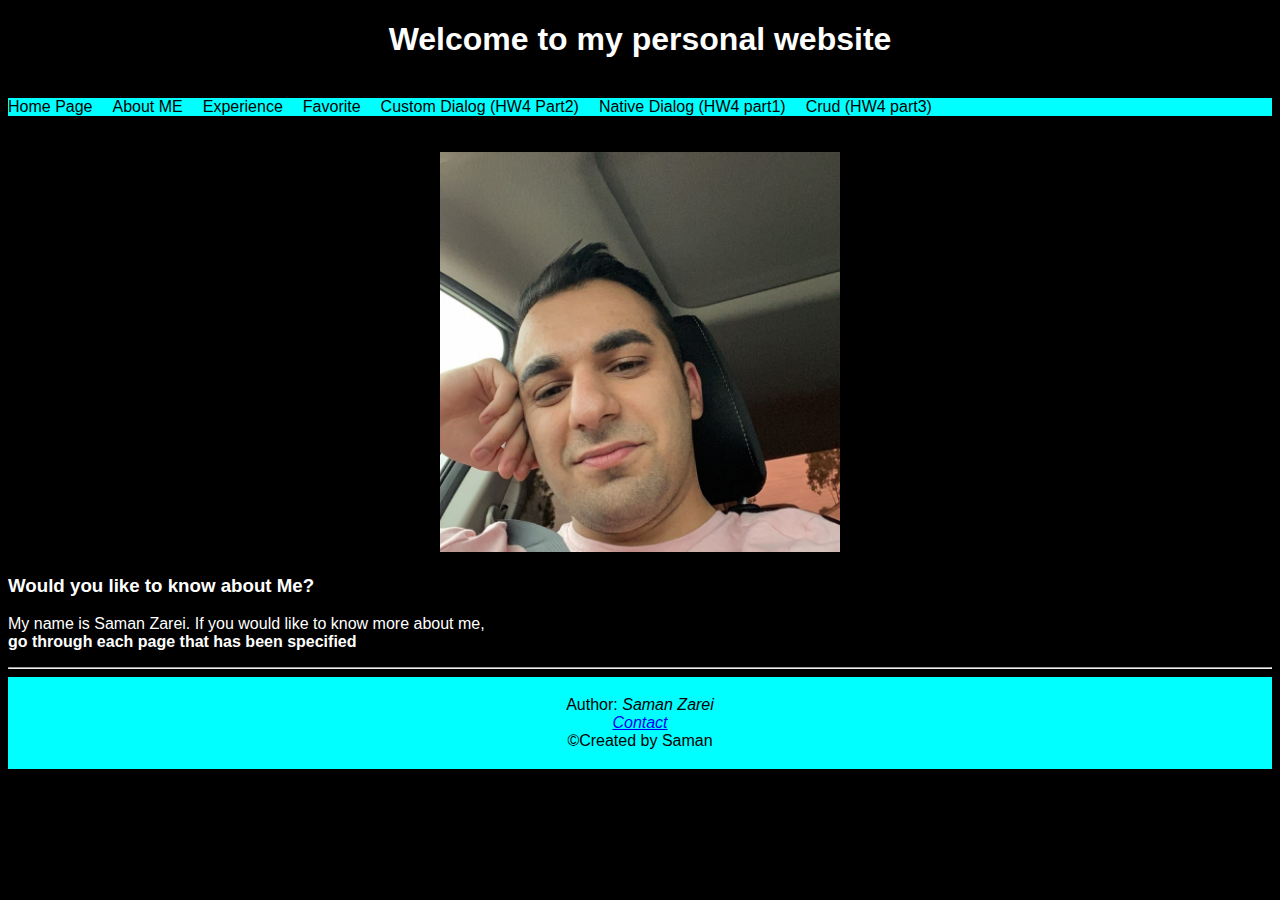
<file: index.html>
<!DOCTYPE html>
<html lang="en">

<head>
    <meta charset="utf-8">
    <meta name="description" content="Saman 's different aspects of life">
    <meta name="keywords" content="HTML, CSS, JavaScript">
    <meta name="author" content="Saman Zarei">
    <meta name="viewport" content="width=device-width, initial-scale=1.0">
    <title>This is home page</title>
    <link href="image/favicon.png" rel="icon"/>
    <link rel="stylesheet" href="stylePages/globalindex.css">
</head>

<body>

    <header>
        <h1 style="text-align: center;"> Welcome to my personal website</h1>
        <br />
        <nav id="links">
            <a href="https://samanhw4.netlify.app">Home Page</a>
            <a href="https://samanhw4.netlify.app/about.html">About ME</a>
            <a href="https://samanhw4.netlify.app/experience.html">Experience</a>
            <a href="https://samanhw4.netlify.app/favorite.html">Favorite</a>
            <a href="https://samanhw4.netlify.app/customdialog.html">Custom Dialog (HW4 Part2)</a>
            <a href="https://samanhw4.netlify.app/nativedialogs.html">Native Dialog (HW4 part1)</a>
            <a href="https://samanhw4.netlify.app/crud.html">Crud (HW4 part3)</a>
        </nav>
        <br />
        <br />
    </header>
    <main>
        <div id="intro">
            <picture>
                <source srcset="image/Symbolqq.jpg" media="(max-width: 800px)" width="200">
                <img src="image/Symbolqq.jpg" alt="Saman" width="400">
            </picture> 
        </div>
       <section> 
        <h3> Would you like to know about Me?</h3>
        <p>My name is Saman Zarei. If you would like to know more about me,<br> 
            <b>go through each page that has been specified</b>
        </p> 
        <hr/>
    </section>   
    </main>
    <footer>        
        <p>Author: <i>Saman Zarei</i><br>
        <a href="mailto:s1zarei@ucsd.edu"><em>Contact</em></a><br>
            &copy;Created by Saman</p>
    </footer>
</body>
</html>
</file>
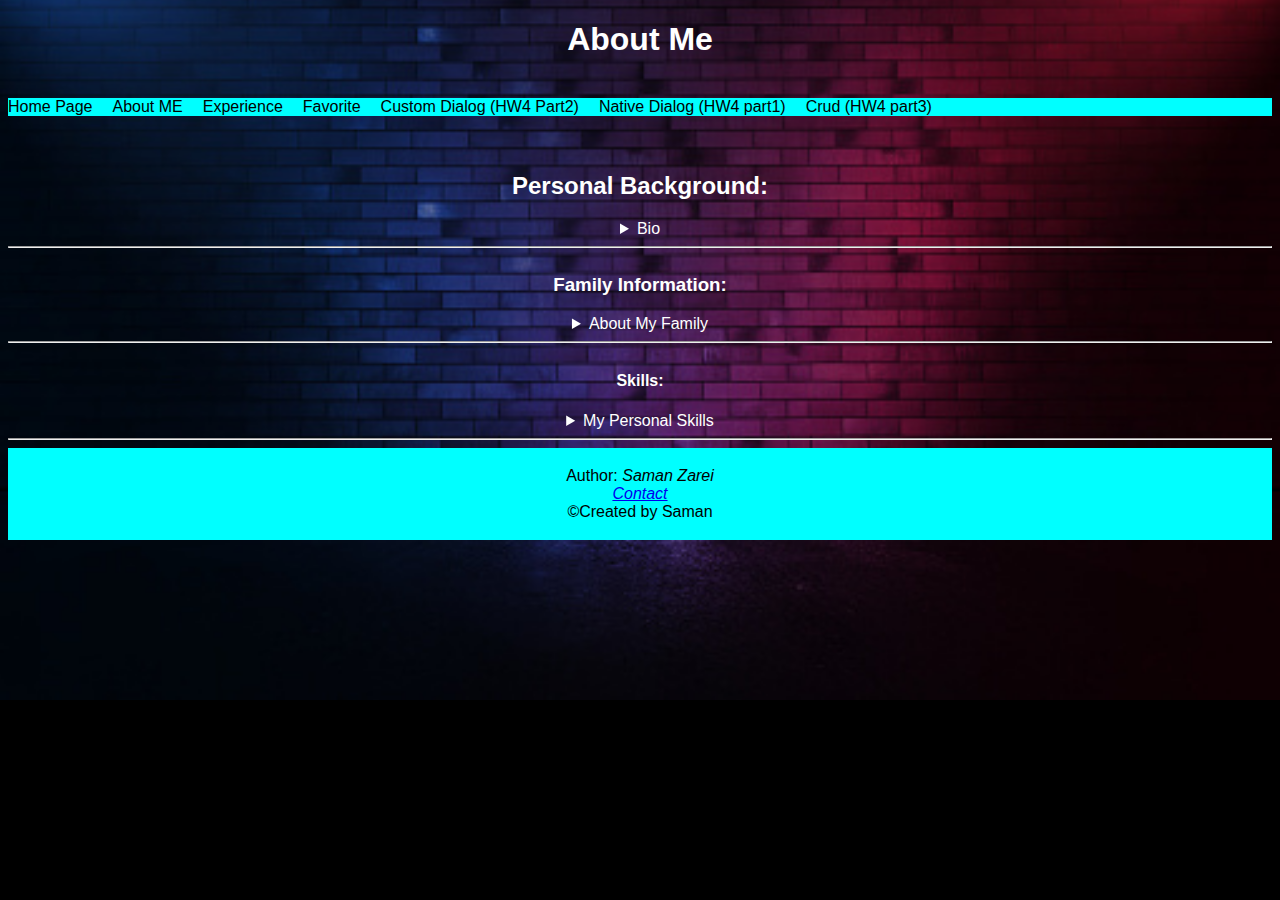
<file: about.html>
<!DOCTYPE html>
<html lang="en">
    
<head>
    <meta charset="utf-8">
    <meta name="description" content="Saman 's different aspects of life">
    <meta name="keywords" content="HTML, CSS, JavaScript">
    <meta name="author" content="Saman Zarei">
    <meta name="viewport" content="width=device-width, initial-scale=1.0">
    <title>This is about me page</title>
    <link href="image/favicon.png" rel="icon"/>
    <link rel="stylesheet" href="stylePages/globalAbout.css">
</head>

<body>

    <header>
        <h1 style="text-align: center;"> About Me</h1>
        <br />
        <nav id="links">
            <a href="https://samanhw4.netlify.app">Home Page</a>
            <a href="https://samanhw4.netlify.app/about.html">About ME</a>
            <a href="https://samanhw4.netlify.app/experience.html">Experience</a>
            <a href="https://samanhw4.netlify.app/favorite.html">Favorite</a>
            <a href="https://samanhw4.netlify.app/customdialog.html">Custom Dialog (HW4 Part2)</a>
            <a href="https://samanhw4.netlify.app/nativedialogs.html">Native Dialog (HW4 part1)</a>
            <a href="https://samanhw4.netlify.app/crud.html">Crud (HW4 part3)</a>
        </nav>
        <br />
        <br />
    </header>
    <main>
        <section id="personal">
            <h2>Personal Background:</h2>
            <details id="Bio">
                <summary>Bio</summary>
                <picture>
                    <source srcset="image/Childhood.jpg" media="(max-width: 800px)" width="200">
                    <img src="image/Childhood.jpg" alt="Saman" width="400">
                </picture> 
                <p>My name is Saman Zarei. I was born and grew up in Shiraz, Iran and I am 25 years old. <br />
                    I moved to USA 5 years ago as refugee. My favorite color is <span style="color: red;">RED</span> <br />
                    and my Favorite hobby is TV. I like soccer and my faqvorite team is Barcelona. <br />
                    I am trying to improve my skills and ability to become a software engineer <br />
                    since I am motivated computer science major.
                </p>
            </details>
        </section>
        <hr />
        
        <section id="Family_info">
            <h3>Family Information:</h3>
            <details id="family">
                <summary>About My Family</summary>
                <p>We are four people in my Family. My parents and my sister.<br />
                    My sister is 5 years older than me and she got married 5 years ago<br /> and she is not living with us anymore.
                    But I am living with my parents</p>
                    <p><b>In our family, here is our age accordingly:</b></p>
                    <ul>
                       <li><p>My dad is 60 years old</p></li>
                       <li><p>My mom is 55 years old</p></li>
                       <li><p>My sister is 30 years old</p></li>
                       <li><p>I am 25 years old</p></li>
                    </ul>
            </details>
        </section>
        <hr />
        <section id="skill">
            <h4>Skills:</h4>
            <details id="skill2">
                <summary>My Personal Skills</summary>
                <p>I am a fast learner person. Also I have a special ability in leadership and management.<br /> 
                    The first time I found about my leadership was when I was captain in soccer team. <br />
                    Also for management I found it when I had group project. <br />
                    Also language is one of my skills. I am a fast learner in language.<br />
                    I speak Persian, Turkish, and English</p>
            </details>
        </section>
        <hr />
    </main>
    <footer>        
        <p>Author: <i>Saman Zarei</i><br>
        <a href="mailto:s1zarei@ucsd.edu"><em>Contact</em></a><br>
            &copy;Created by Saman</p>
    </footer>
</body>
</html>
</file>
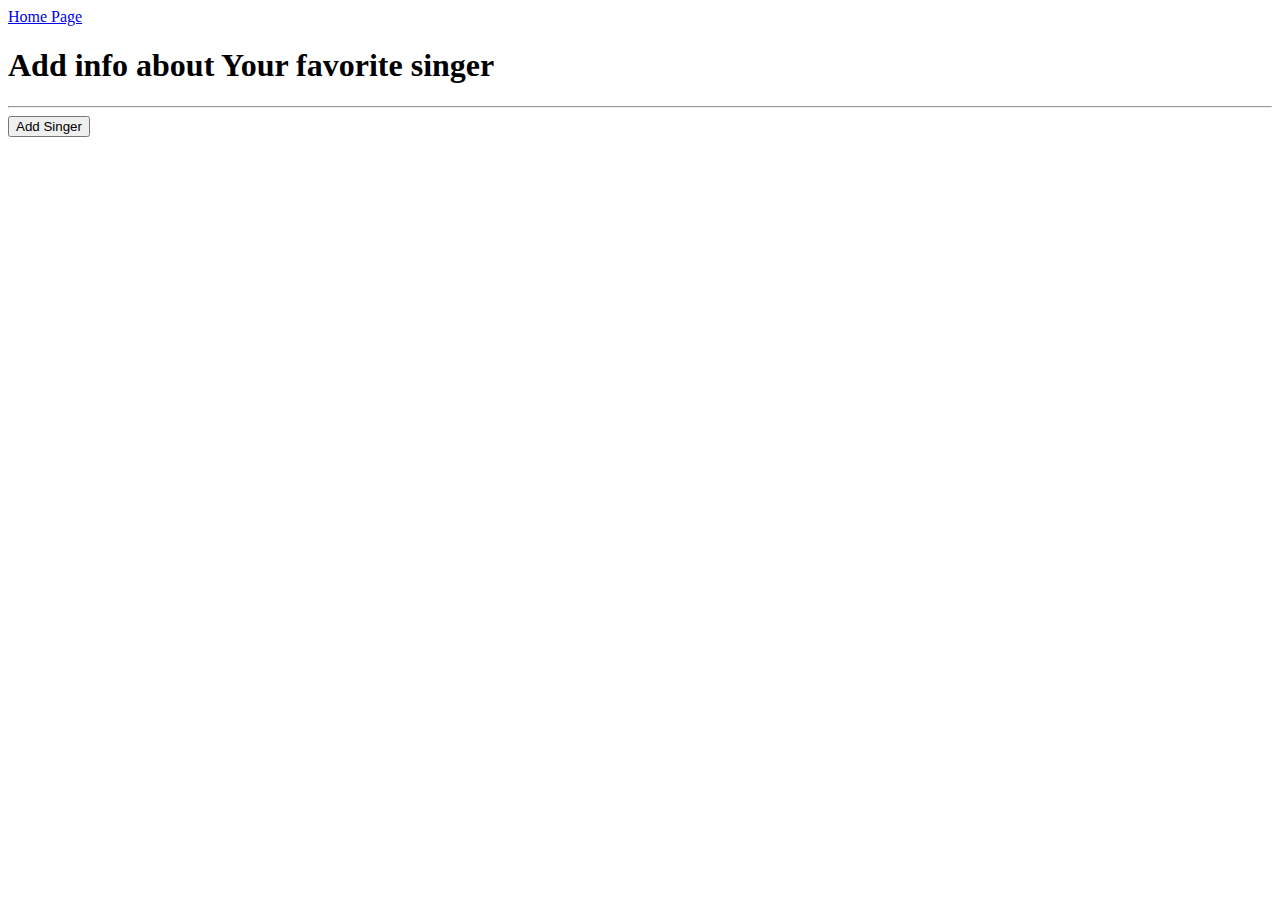
<file: crud.html>
<!DOCTYPE html>
<html lang="en">

<head>
    <meta charset="utf-8">
    <meta name="description" content="Saman 's different aspects of life">
    <meta name="keywords" content="HTML, CSS, JavaScript">
    <meta name="author" content="Saman Zarei">
    <meta name="viewport" content="width=device-width, initial-scale=1.0">
    <title>crud(HW4 part 3)</title>
    <link href="image/favicon.png" rel="icon"/>
    <script type="module" src="blog.js"></script>
    
</head>

<body>
    <a href="https://samanhw4.netlify.app">Home Page</a>
    <h1>Add info about Your favorite singer</h1>
    <hr />

    <button id="addSong">Add Singer</button> <br />

    <ul id="create_item"></ul>
    <dialog id="dialog_info">
        <form method="dialog">
            <label for="singer_name">Title(Singer):</label>
            <input type="text" id="singer_name" name="singer_name">
            <br /><br />
            <label for="singer_year">Date(Birthday Year):</label>
            <input type="text" id="singer_year" name="singer_year">
            <br /><br />
            <label for="singer_summery">Summery(Song Name):</label>
            <textarea id="singer_summery" name="singer_summery" rows="4" cols="40"></textarea>
            <div style="text-align: center;">
                <br>
                <button id="cancel_but">Cancel</button>
                <button id="ok_but">Ok</button>
            </div>
        </form>
    </dialog>

    <dialog id="dialog_edit">
        <form method="dialog">
            <label for="singer_name2">Title(Singer):</label>
            <input type="text" id="singer_name2" name="singer_name2">
            <br /><br />
            <label for="singer_year2">Date(Birthday Year):</label>
            <input type="text" id="singer_year2" name="singer_year2">
            <br /><br />
            <label for="singer_summery2">Summery(Song Name):</label>
            <textarea id="singer_summery2" name="singer_summery2" rows="4" cols="40"></textarea>
            <div style="text-align: center;">
                <br>
                <button id="cancel_but2">Cancel</button>
                <button id="ok_but2">Ok</button>
            </div>
        </form>
    </dialog>
   
</body>

</html>
</file>
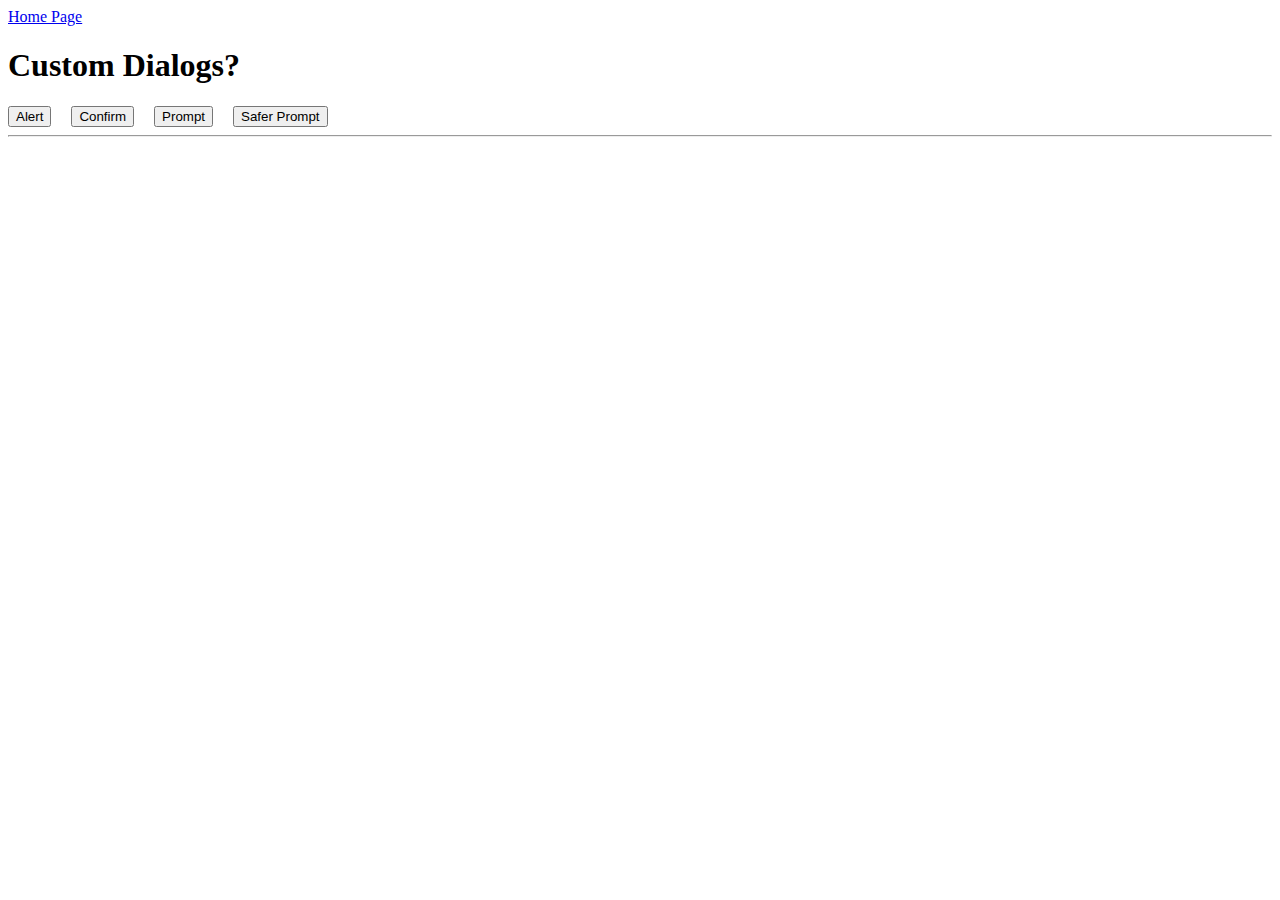
<file: customdialog.html>
<!DOCTYPE html>
<html lang="en">
<head>
    <meta charset="utf-8">
    <meta name="viewport" content="width=device-width, initial-scale=1.0">
    <meta http-equiv="X-UA-Compatible" content="IE=edge">
    <meta name="keywords" content="HTML, CSS, JavaScript">
    <meta name="author" content="Saman Zarei">
    <title>customeDialog</title> 
    <link href="image/favicon.png" rel="icon"/>
    <script type="text/javascript" src="purify.js"></script>
    <script type="module" src="customdialog.js"></script>
</head>
<body>
<a href="https://samanhw4.netlify.app">Home Page</a>
<h1>Custom Dialogs?</h1>
<button id="BAlert">Alert</button> &nbsp; &nbsp;
<button id="BConfirm">Confirm</button>  &nbsp; &nbsp;
<button id="Bprompt">Prompt</button>  &nbsp; &nbsp;
<button id="BSafer">Safer Prompt</button>  &nbsp; &nbsp;
<hr />
<output id="confirmOut"></output>
<output id="promptOut"></output>
<output id="safeP_Out"></output>

<dialog id="dAlert">
    <p>Alert started</p>
    <form method="dialog">
        <div style="text-align:center;">
            <button id="alertBut">OK</button>
        </div>
    </form>
</dialog>

<dialog id="dConfirm">
    <p>Do you confirm it?</p>
    <form method="dialog">
        <button id="confirmBut1" style="text-align: left;">Cancel</button>
        <button id="confirmBut2" style="text-align: right;">Okay</button>
    </form>
</dialog>

<dialog id="dPrompt">
    <form method="dialog">

        <label for="pmt">Tell me your favorite soccer team</label>
        <input type="text" id="pmt" name="pmt" style="width:100%">
        <div style="text-align: right;">
            <br>
            <button id="promptBut1">Cancel</button>
            <button id="promptBut2">Ok</button>
        </div>
    </form>
</dialog>

<dialog id="safePrompt">
    <form method="dialog">

        <label for="sfe">Tell me your favorite soccer team</label>
        <input type="text" id="sfe" name="sfe" style="width:100%">
        <div style="text-align: right;">
            <br>
            <button id="safeBut1">Cancel</button>
            <button id="safeBut2">Ok</button>
        </div>
    </form>
</dialog>  
</body>
</html>
</file>
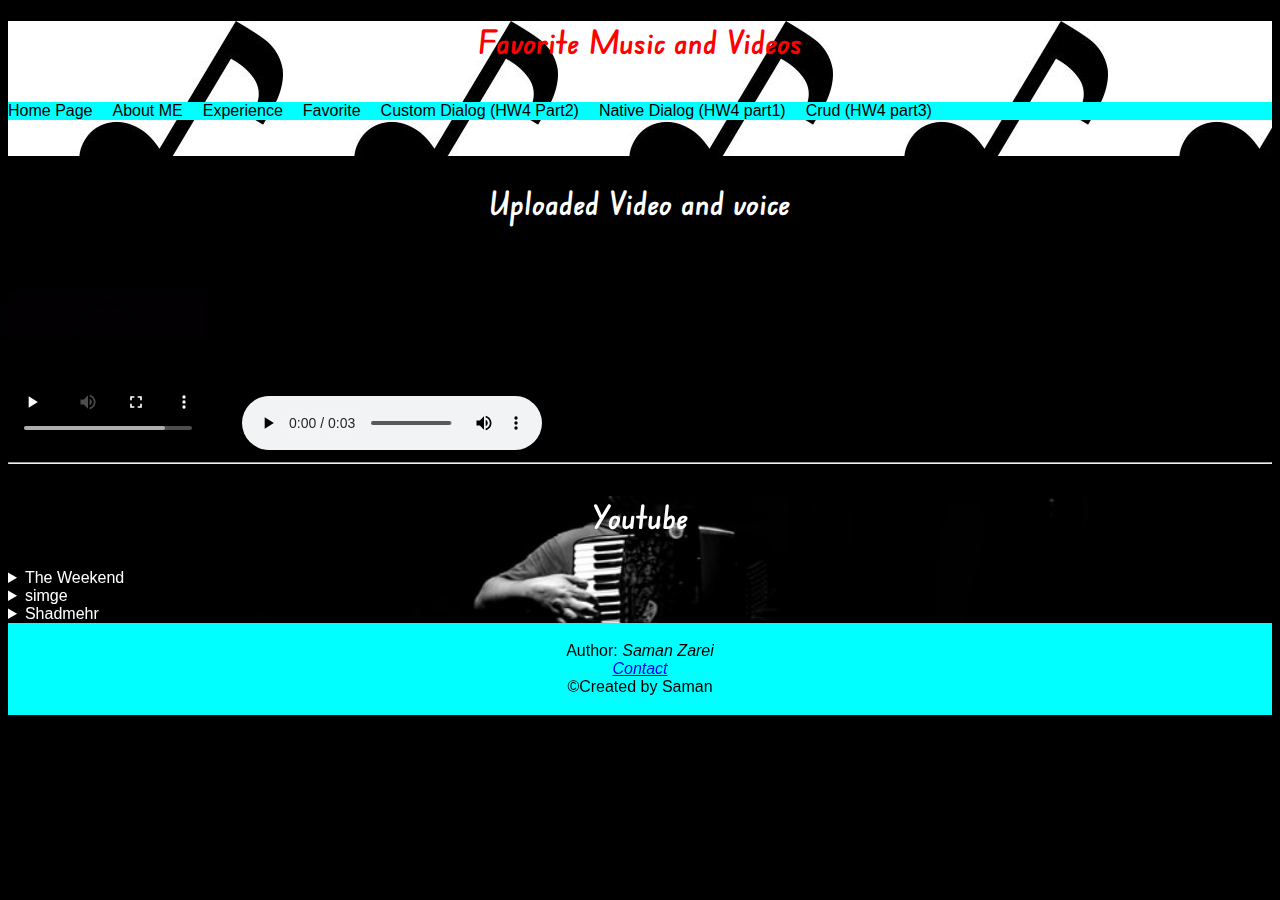
<file: favorite.html>
<!DOCTYPE html>
<html lang="en">
<head>
    <meta charset="utf-8">
    <meta name="description" content="Saman 's different aspects of life">
    <meta name="keywords" content="HTML, CSS, JavaScript">
    <meta name="author" content="Saman Zarei">
    <meta name="viewport" content="width=device-width, initial-scale=1.0">
    <title>This is Favorite page</title>
    <link href="image/favicon.png" rel="icon"/>
    <link rel="stylesheet" href="stylePages/globalFacorite.css">
</head>

<body>

    <header>
        <h1 style="text-align: center;"> Favorite Music and Videos</h1>
        <br />
        <nav id="links">
            <a href="https://samanhw4.netlify.app">Home Page</a>
            <a href="https://samanhw4.netlify.app/about.html">About ME</a>
            <a href="https://samanhw4.netlify.app/experience.html">Experience</a>
            <a href="https://samanhw4.netlify.app/favorite.html">Favorite</a>
            <a href="https://samanhw4.netlify.app/customdialog.html">Custom Dialog (HW4 Part2)</a>
            <a href="https://samanhw4.netlify.app/nativedialogs.html">Native Dialog (HW4 part1)</a>
            <a href="https://samanhw4.netlify.app/crud.html">Crud (HW4 part3)</a>
        </nav>
        <br />
        <br />
    </header>
    <main>
        <section id="upload">
            <h2 style="text-align: center; font-size: xx-large;">Uploaded Video and voice</h2>
            <video controls height="200" width="200">
                <source src="Videos/vivi.mp4" type="video/mp4"/>
            </video>
            <audio controls id="voice">
                <source src="Audio/77.mp3" type="audio/mp3">
            </audio>
        </section>
        <hr />
        <section id="yout">
            <h3 style="text-align: center; font-size: xx-large;">Youtube</h3>
            <details>
                <summary>The Weekend</summary>
                <iframe width="360" height="250" src="https://www.youtube.com/embed/4NRXx6U8ABQ" 
                title="YouTube video player" 
                allow="accelerometer; autoplay; 
                clipboard-write; encrypted-media; gyroscope; picture-in-picture" allowfullscreen>
            </iframe>

            <iframe width="360" height="250" src="https://www.youtube.com/embed/XXYlFuWEuKI" 
            title="YouTube video player" 
            allow="accelerometer; autoplay; clipboard-write; encrypted-media; gyroscope; picture-in-picture" 
            allowfullscreen></iframe>
              </details>
              <details>
                <summary>simge</summary>
                <iframe width="360" height="250" src="https://www.youtube.com/embed/JprU54xX2aM" 
                title="YouTube video player" 
                allow="accelerometer; autoplay; clipboard-write; encrypted-media; gyroscope; 
                picture-in-picture" allowfullscreen></iframe>

                <iframe width="360" height="250" src="https://www.youtube.com/embed/fZoKbdib1hg" 
                title="YouTube video player" 
                allow="accelerometer; autoplay; clipboard-write; encrypted-media; gyroscope; picture-in-picture" 
                allowfullscreen></iframe>
              </details>

              <details>
                <summary>Shadmehr</summary>

                <iframe width="360" height="250" src="https://www.youtube.com/embed/0YX4DW_YLyY" 
                title="YouTube video player"
                allow="accelerometer; autoplay; clipboard-write; 
                encrypted-media; gyroscope; picture-in-picture" allowfullscreen></iframe>

                <iframe width="360" height="250" src="https://www.youtube.com/embed/hcdMmuZSawc" 
                title="YouTube video player"  
                allow="accelerometer; autoplay; clipboard-write; 
                encrypted-media; gyroscope; picture-in-picture" allowfullscreen></iframe>
              </details>
        </section>
    </main>
    
    <footer>        
        <p>Author: <i>Saman Zarei</i><br>
        <a href="mailto:s1zarei@ucsd.edu"><em>Contact</em></a><br>
            &copy;Created by Saman</p>
    </footer>
</body>
</html>
</file>
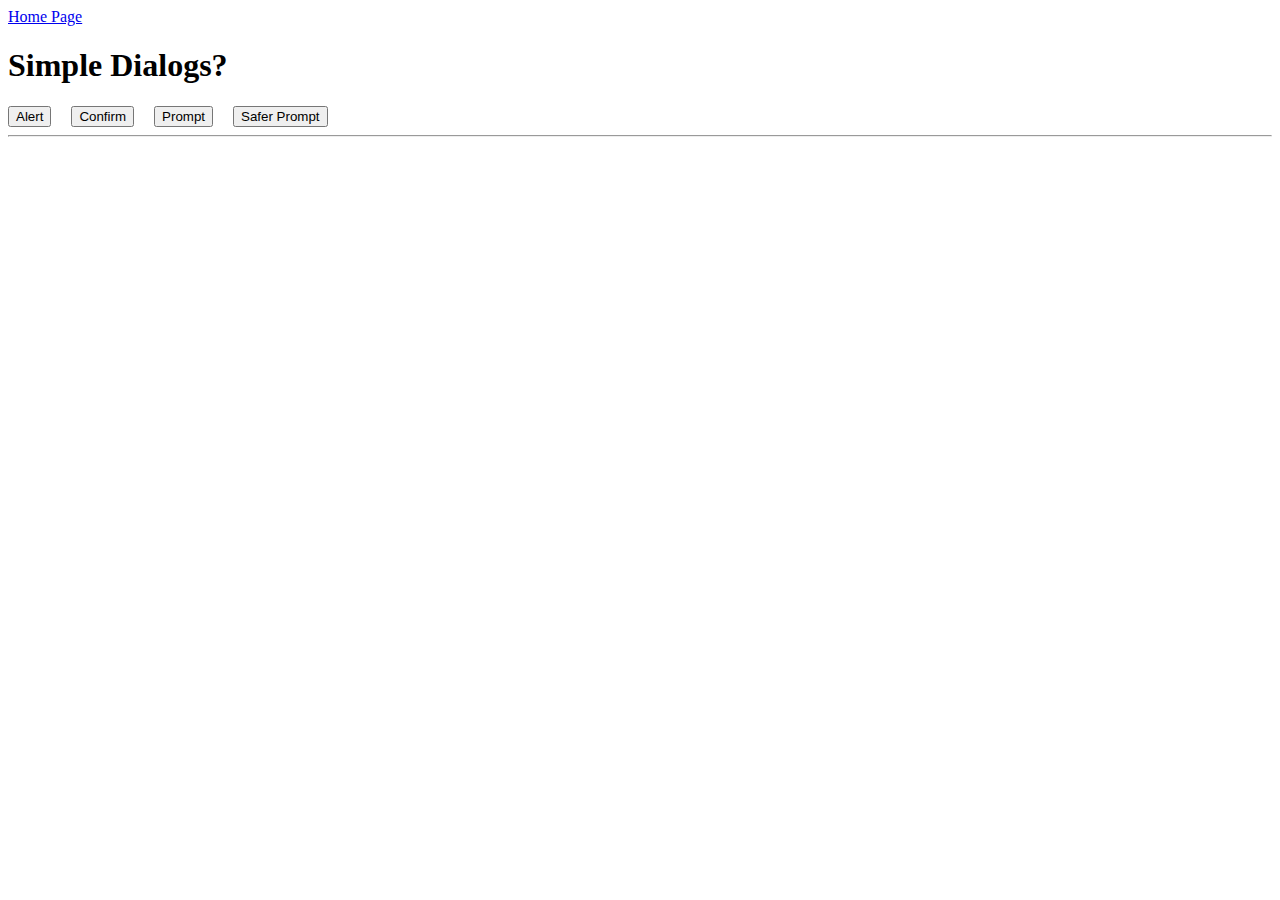
<file: nativedialogs.html>
<!DOCTYPE html>
<html lang="en">

<head>
    <meta charset="utf-8">
    <meta name="viewport" content="width=device-width, initial-scale=1.0">
    <meta http-equiv="X-UA-Compatible" content="IE=edge">
    <meta name="keywords" content="HTML, CSS, JavaScript">
    <meta name="author" content="Saman Zarei">
    <title>NativeDialog</title> 
    <link href="image/favicon.png" rel="icon"/>
    <script type="text/javascript" src="purify.js"></script>
    
</head>

<body>
    <a href="https://samanhw4.netlify.app">Home Page</a>
    <h1>Simple Dialogs?</h1>
    <button id="BAlert">Alert</button> &nbsp; &nbsp;
    <button id="BConfirm">Confirm</button>  &nbsp; &nbsp;
    <button id="Bprompt">Prompt</button>  &nbsp; &nbsp;
    <button id="BSafer">Safer Prompt</button>  &nbsp; &nbsp;
    <hr />
    <output id="confirmOut"></output>
    <output id="promptOut"></output>
    <output id="safeP_Out"></output>


   
    <script>

        //Since we need to use an arrow function, I think Alert is the easiet one to do it
        document.getElementById("BAlert").addEventListener("click", ()=> {
            alert("Show allert")
        });

        // Since we need to confirm or cancel the text, we can use confirm() function
        const element1 = document.getElementById("BConfirm");
        function confirmFunc(){

            let ask_confrim = confirm("Do you confirm it?");
            document.getElementById("confirmOut").innerHTML = `Confirm result: ${ask_confrim}`;
            document.getElementById("confirmOut").style.display = "initial";
            document.getElementById("promptOut").style.display = "none";
            document.getElementById("safeP_Out").style.display = "none";

        }
        element1.addEventListener("click", confirmFunc);

        //This is for prompt and we use prompt() function
        const element2 = document.getElementById("Bprompt");
        function promptFunc(){
            let ask_prompt = prompt("Tell me your favorite soccer team");
            if(ask_prompt != null && ask_prompt != ""){

                document.getElementById("promptOut").innerHTML = `Prompt result: ${ask_prompt}`;
            }

            else {

                document.getElementById("promptOut").innerHTML = "User didn't enter anything";
            }

            document.getElementById("promptOut").style.display = "initial";
            document.getElementById("confirmOut").style.display = "none";
            document.getElementById("safeP_Out").style.display = "none";
        }
        element2.addEventListener("click", promptFunc);


        // This is for safer prompt that I need to use

        const element3 = document.getElementById("BSafer");
        function safeFunc(){
            let ask_safe = prompt("Tell me your favorite soccer team");
            if(ask_safe != null && ask_safe != ""){

                let saf = DOMPurify.sanitize(ask_safe);
                document.getElementById("safeP_Out").innerHTML = `Prompt result: ${saf}`;
            }

            else {

                document.getElementById("safeP_Out").innerHTML = "User didn't enter anything";
            }

            document.getElementById("safeP_Out").style.display = "initial";
            document.getElementById("promptOut").style.display = "none";
            document.getElementById("confirmOut").style.display = "none";
            
        }
        element3.addEventListener("click", safeFunc);

    </script>
    
</body>
</html>
</file>
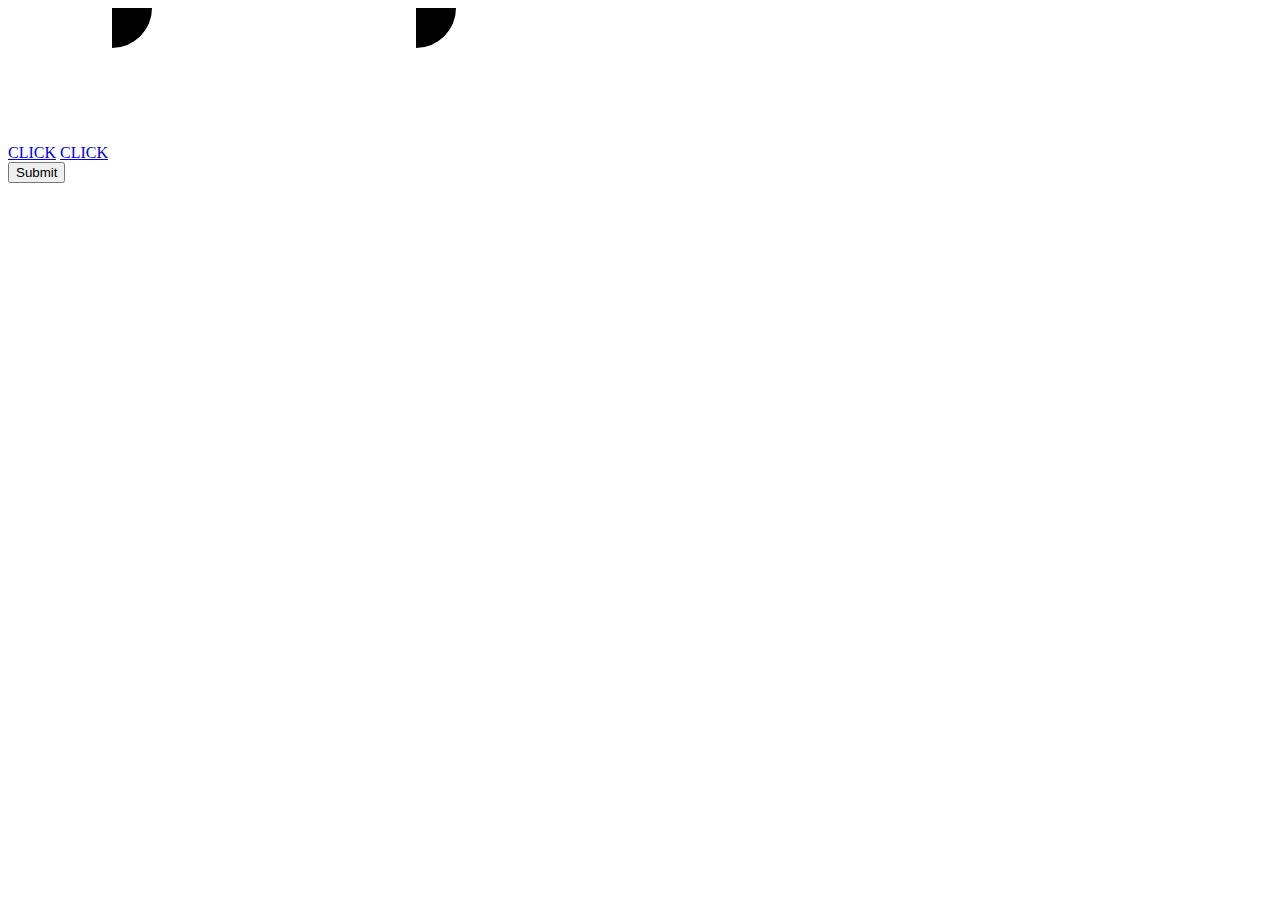
<file: js/vendor/DOMPurify/demos/hooks-link-proxy-demo.html>
<!doctype html>
<html>
    <head>
        <script src="../dist/purify.js"></script>
    </head>
    <body>
        <!-- Our DIV to receive content -->
        <div id="sanitized"></div>

        <!-- Now let's sanitize that content -->
        <script>
            /* jshint globalstrict:true */
            /* global DOMPurify */
            'use strict';

            var proxy = 'https://my.proxy.service/?';

            // Specify dirty HTML
            var dirty = '<a href="http://evil.com/">CLICK</a>\
                         <a href="http://evil.com/" target="jajaja">CLICK</a>\
                         <svg><a xlink:href="http://evil.com/"><circle r=40></a></svg>\
                         <svg><a xlink:href="http://evil.com/" href="http://evil.com/"><circle r=40></a></svg>\
                         <form action="http://evil.com/"><input type="submit"></form>\
                         <map name="test"><area href="http://evil.com/" shape="rect" \
                         coords="0,0,200,200"></area></map>\
                         <math href="http://evil.com/">CLICKME</math>\
                         ';

            // Add a hook to make all links point to a proxy
            DOMPurify.addHook('afterSanitizeAttributes', function(node) {
                // proxy form actions
                if ('action' in node) {
                    node.setAttribute('action', proxy
                        + encodeURIComponent(node.getAttribute('action')));
                }
                // proxy regular HTML links
                if (node.hasAttribute('href')) {
                    node.setAttribute('href', proxy
                        + encodeURIComponent(node.getAttribute('href')));
                }
                // proxy SVG/MathML links
                if (node.hasAttribute('xlink:href')) {
                    node.setAttribute('xlink:href', proxy
                        + encodeURIComponent(node.getAttribute('xlink:href')));
                }
            });

            // Clean HTML string and write into our DIV
            var clean = DOMPurify.sanitize(dirty);
            document.getElementById('sanitized').innerHTML = clean;
        </script>
    </body>
</html>
</file>
<file: stylePages/globalindex.css>
@media (max-width: 600px) {
    .row, .navbar{   
      flex-direction: column;
    }   
}


:root{
    --fontColor:white;
    --backColor:black;
    font-family: sans-serif;
    color: var(--fontColor);
    background-color: var(--backColor);    
}

#links{

    display: flex;
    flex-direction: row;
    background-color: aqua;
    gap: 20px;
}

#links > a:link, a:visited{

    text-decoration: none;
    color:var(--backColor);
    
}
#links > a:hover{

    text-decoration: none;
    color:var( --fontColor);
}

#intro{
    margin: auto;
    display: flex;
    flex-direction: column;
    text-align: center;
    align-items: center;
    justify-content: center;
}

footer{

    text-align: center;
    padding: 3px;
    background-color: aqua;
    color: var(--backColor);;
}
</file>
<file: stylePages/globalAbout.css>
@media (max-width: 600px) {
    .row, .navbar {   
      flex-direction: column;
    }   
}

:root{
    --fontColor:white;
    --backColor:black;
    font-family: sans-serif;
    color: var(--fontColor);
    background-color: var(--backColor);
    --lineSpace:1.5;   
    background-image: url(../image/background.jpg);
    background-position: center;
    background-repeat: no-repeat;
    background-size: cover;
}

#links{

    display: flex;
    flex-direction: row;
    background-color: aqua;
    gap: 20px;
}

#links > a:link, a:visited{

    text-decoration: none;
    color:var(--backColor);
    
}
#links > a:hover{

    text-decoration: none;
    color:var( --fontColor);
}

#personal{
    display: flex;
    flex-direction: column;
    text-align: center;
    align-items: center;
    justify-content: center;
   
}

#personal > #Bio > p{
    line-height:var(--lineSpace);
}
#Family_info{
    display: flex;
    flex-direction: column;
    text-align: center;
    align-items: center;
    justify-content: center;
   
}

#Family_info > #family > p{
    line-height:var(--lineSpace);
}

#skill{
    display: flex;
    flex-direction: column;
    text-align: center;
    align-items: center;
    justify-content: center;
    
}

#skill > #skill2 > p{
    line-height:var(--lineSpace);
}

footer{

    text-align: center;
    padding: 3px;
    background-color: aqua;
    color: var(--backColor);;
}
</file>
<file: stylePages/globalFacorite.css>
@media (max-width: 600px) {
    .row, .navbar {   
      flex-direction: column;
    }   
}
@font-face {
    font-family: stone;
    src: url(../fonts/fonts.ttf);
}
:root{
    --fontColor:white;
    --backColor:black;
    font-family: sans-serif;
    color: var(--fontColor);
    background-color: var(--backColor);
}

header{
    background-image: url(../image/musics.jpg);
}
header >h1{
    color: red;
    font-family: stone;
}

#links{

    display: flex;
    flex-direction: row;
    background-color: aqua;
    gap: 20px;
}

#links > a:link, a:visited{

    text-decoration: none;
    color:var(--backColor);
    
}
#links > a:hover{

    text-decoration: none;
    color:var( --fontColor);
}

#upload > h2{
    font-family: stone;
}

#upload > #voice{

    margin-top: auto;
    margin-bottom: auto;
    margin-left: 30px;
    margin-right: 30px;
}

#yout > h3{
    font-family: stone;
}

#yout{
    background-image: url(../image/logoasd.jpg);
    background-position: center;
    background-repeat: no-repeat;
    background-size: cover;
}

footer{

    text-align: center;
    padding: 3px;
    background-color: aqua;
    color: var(--backColor);;
}
</file>
